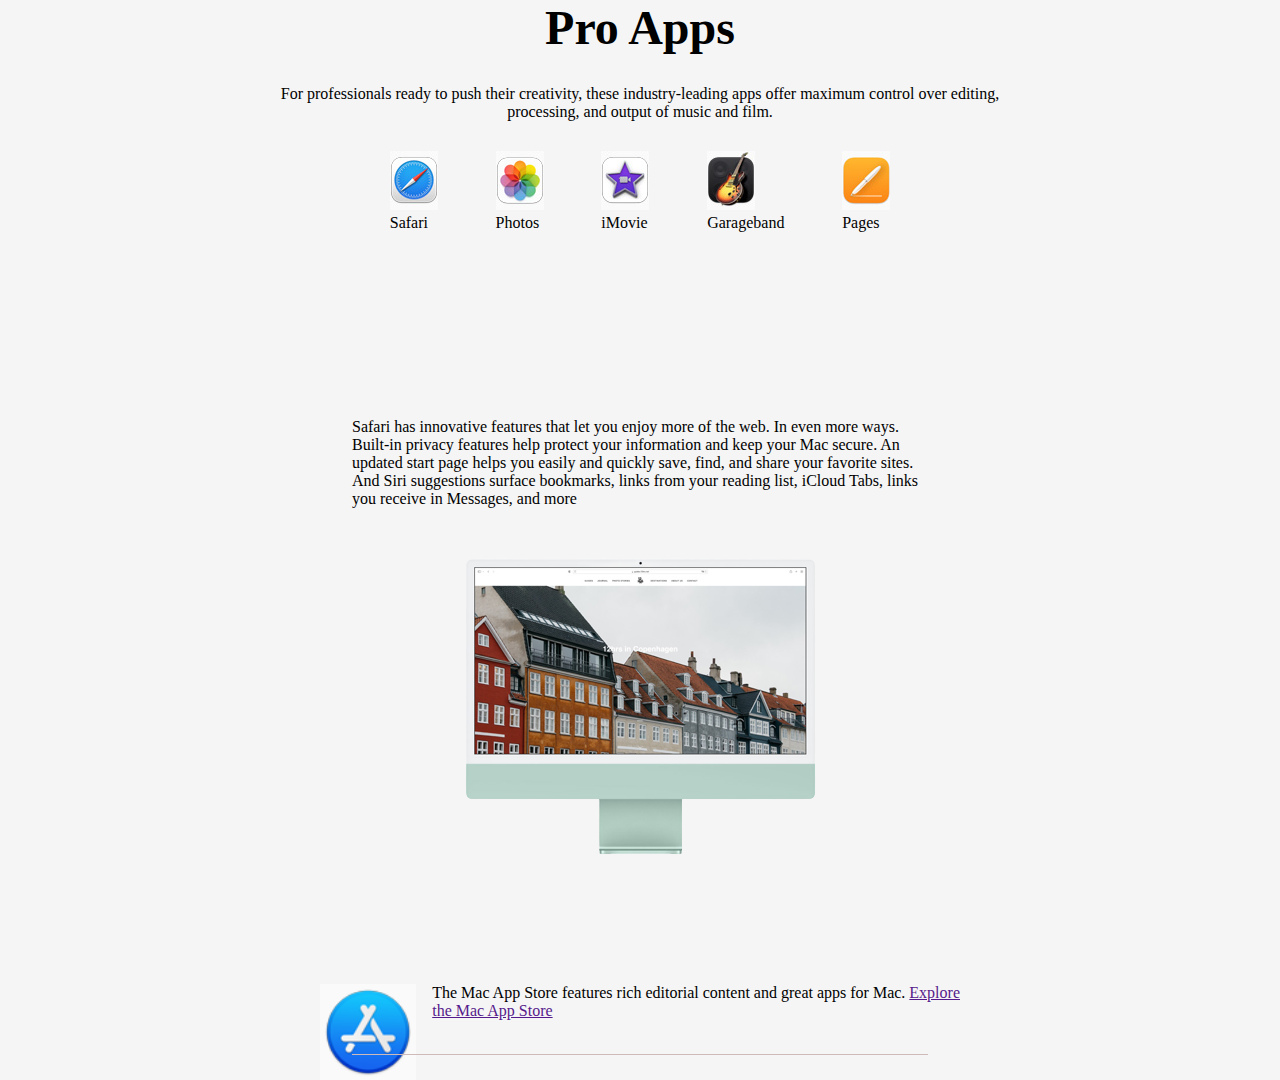
<file: carousel.html>
<!DOCTYPE html>
<html lang="en">

<head>
    <meta charset="UTF-8">
    <meta http-equiv="X-UA-Compatible" content="IE=edge">
    <meta name="viewport" content="width=device-width, initial-scale=1.0">
    <title>Document</title>
    <style>
        * {
            margin: 0;
            padding: 0;
        }

        .body {
            width: 100%;
            height: 120vh;
            background-color: whitesmoke;
            display: flex;
            flex-direction: column;
            justify-content: center;
            align-items: center;
        }

        #upperh1 {
            font-size: 3rem !important;
        }

        .uppertext {
            width: 60%;
            text-align: center;
        }

        .uppertext p {
            margin-top: 30px;
        }

        .Slides {
            width: 50%;
            height: 100%;
            margin-top: 50px;
            display: flex;
            flex-direction: column;
            justify-content: center;
            align-items: center;
            position: relative;
            /* background-color: orange; */
        }

        .buildings {
            margin-top: 50px;
        }

        .buttonp {
            width: 50%;
            /* background-color: red; */
            padding: 10px;
            display: flex;
            justify-content: space-evenly;
        }

        .buttonp .btnp {
            padding: 20px;
            /* background-color: teal; */
        }

        .slides {
            transition: 1s ease-in-out;
            opacity: 0;
            border-bottom: 1px solid rgb(207, 186, 186);
            padding-bottom: 60px;
            margin-bottom: 70px;
        }

        .slides:nth-child(1) {
            opacity: 1;
        }

        .slides:nth-child(1) {
            position: absolute;
            width: 100%;
            height: 100%;
            /* background-color: aliceblue; */
        }

        .slides:nth-child(2) {
            position: absolute;
            width: 100%;
            height: 100%;
            /* background-color: palegreen; */
        }

        .slides:nth-child(3) {
            position: absolute;
            width: 100%;
            height: 100%;
            /* background-color: palevioletred; */
        }

        .slides:nth-child(4) {
            position: absolute;
            width: 100%;
            height: 100%;
            /* background-color: peru; */
        }

        .slides:nth-child(5) {
            position: absolute;
            width: 100%;
            height: 100%;
            /* background-color: purple; */
        }


        .slides {
            width: 100%;
            height: 100%;
            display: flex;
            flex-direction: column;
            justify-content: center;
            align-items: center;
            margin-top: 150px;
        }

        .hide {
            display: none;
        }

        .fullbody {
            display: flex;
            justify-content: center;
            align-items: center;
            flex-direction: column;
            width: 90%;
            height: 100vh;
        }

        .logic {
            padding-top: 30px;
        }

        .arcade {
            display: flex;
            width: 50%;
            justify-content: space-between;
            height: 100px;
        }
    </style>
</head>

<body>

    <section class="body">
        <div class="uppertext">
            <h4 id="upperh1">Pro Apps</h4>
            <p>For professionals ready to push their creativity, these industry-leading apps offer
                maximum control over editing,
                processing, and output of music and film.</p>
        </div>
        <div class="fullbody">
            <div class="buttonp">
                <div index="0" class="btnp">
                    <img class="imgs" src="./img/safari.jpg" alt="">
                    <p>Safari</p>
                </div>
                <div index="1" class="btnp">
                    <img src="./img/photos.jpg" class="imgs" alt="">
                    <p>Photos</p>
                </div>
                <div index="2" class="btnp">
                    <img src="./img/imovie.jpg" class="imgs" alt="">
                    <p>iMovie</p>
                </div>
                <div index="3" class="btnp">
                    <img src="./img/garageband.jpg" class="imgs" alt="">
                    <p>Garageband</p>
                </div>
                <div index="4" class="btnp">
                    <img src="./img/pages.jpg" class="imgs" alt="">
                    <p>Pages</p>
                </div>
            </div>
            <div class="Slides">
                <div index="0" class="slides">
                    <p>Safari has innovative features that let you enjoy more of the web. In even more ways.
                        Built-in
                        privacy features help
                        protect your information and keep your Mac secure. An updated start page helps you
                        easily
                        and
                        quickly save, find, and
                        share your favorite sites. And Siri suggestions surface bookmarks, links from your
                        reading
                        list,
                        iCloud Tabs, links you
                        receive in Messages, and more</p>
                    <div class="buildings">
                        <img src="./img/building__1_-removebg-preview.png" alt="">
                    </div>
                </div>
                <div index="1" class="slides">
                    <p>Keep your growing library organized and accessible. Perfect your images and create
                        beautiful
                        gifts for sharing. And with
                        iCloud Photos, you can store a lifetime’s worth of photos and videos in the cloud.
                    </p>
                    <div class="buildings">
                        <img src="./img/photoscreen-removebg-preview.png" alt="">
                    </div>
                </div>
                <div index="2" class="slides">
                    <p>Tell stories like never before. A simple design and intuitive editing features make it
                        easy
                        to create beautiful 4K
                        movies and Hollywood-style trailers.
                    </p>
                    <div class="buildings">
                        <img src="./img/imoviescreen-removebg-preview.png" alt="">
                    </div>
                    <div class="learnmore"><a href=""> Learn more about iMovie &gt;</a></div>
                </div>
                <div index="3" class="slides">
                    <p>The easiest way to create great-sounding songs on your Mac. With an intuitive interface
                        and
                        access to a complete sound
                        library, it’s never been easier to learn, play, record, and share music like a pro.
                    </p>
                    <div class="buildings">
                        <img src="./img/garagebandscreen-removebg-preview.png" alt="">
                    </div>
                    <div class="learnmore"><a href=""> Learn more about Garageband &gt;</a></div>
                </div>
                <div index="4" class="slides">
                    <p>This powerful word processor gives you everything you need to create documents that look
                        beautiful. And read
                        beautifully. It lets you work seamlessly between Mac, iOS, and iPadOS devices. And work
                        effortlessly with people who use
                        Microsoft Word.</p>
                    <div class="buildings">
                        <img src="./img/pagescreen-removebg-preview.png" alt="">
                    </div>
                    <div class="learnmore"><a href=""> Learn more about Pages &gt;</a></div>
                </div>
            </div>
            <div class="buttonp hide">
                <div index="0" class="btnp"></div>
                <div index="1" class="btnp"></div>
                <div index="2" class="btnp"></div>
                <div index="3" class="btnp"></div>
                <div index="4" class="btnp"></div>
            </div>
        </div>
        <div class="arcade">
            <img src="./img/editorial.png" alt="">
            <div class="arcadetext">
                <p>The Mac App Store features rich editorial content and great apps for Mac. <span><a href="">Explore
                            <br> the
                            Mac App Store</a></span></p>

            </div>
        </div>
    </section>
</body>
<script>
    const btns = document.querySelectorAll(".imgs");
    const slides = document.querySelectorAll(".slides")
    let indp = 0;
    let bool = true;

    btns.forEach((val, indp) => {
        val.addEventListener("click", (e) => {
            const indexp = e.target.parentNode.attributes[0].value
            // console.log(index);
            // val.style.backgroundColor = "#86868b"

            animeDiv(indexp)
        })
    })

    setInterval(() => {

        indp++;
        indp === 5 && (indp = 0);
        animeDiv(indp);

        console.log(ind);
    }, 1000);

    function animeDiv(indexp) {
        slides.forEach(val => {
            val.style.opacity = "0"
        })

        slides[indexp].style.opacity = "1"
    }
    // const btn = document.querySelectorAll(".imgs");
    // const slide = document.querySelectorAll(".slides")
    // let ind = 0;
    // let bools = true;

    // btn.forEach((val, ind) => {
    //     val.addEventListener("click", (e) => {
    //         const index = e.target.parentNode.attributes[0].value
    //         console.log(index);

    //         animDiv(index)
    //     })
    // })

    // setInterval(() => {

    //     ind++;
    //     ind === 5 && (ind = 0);
    //     animDiv(ind);

    //     console.log(ind);
    // }, 3000);

    // function animDiv(index) {
    //     slide.forEach(val => {
    //         val.style.opacity = "0"
    //     })

    //     slides[index].style.opacity = "1"
    // }
</script>

</html>
</file>
